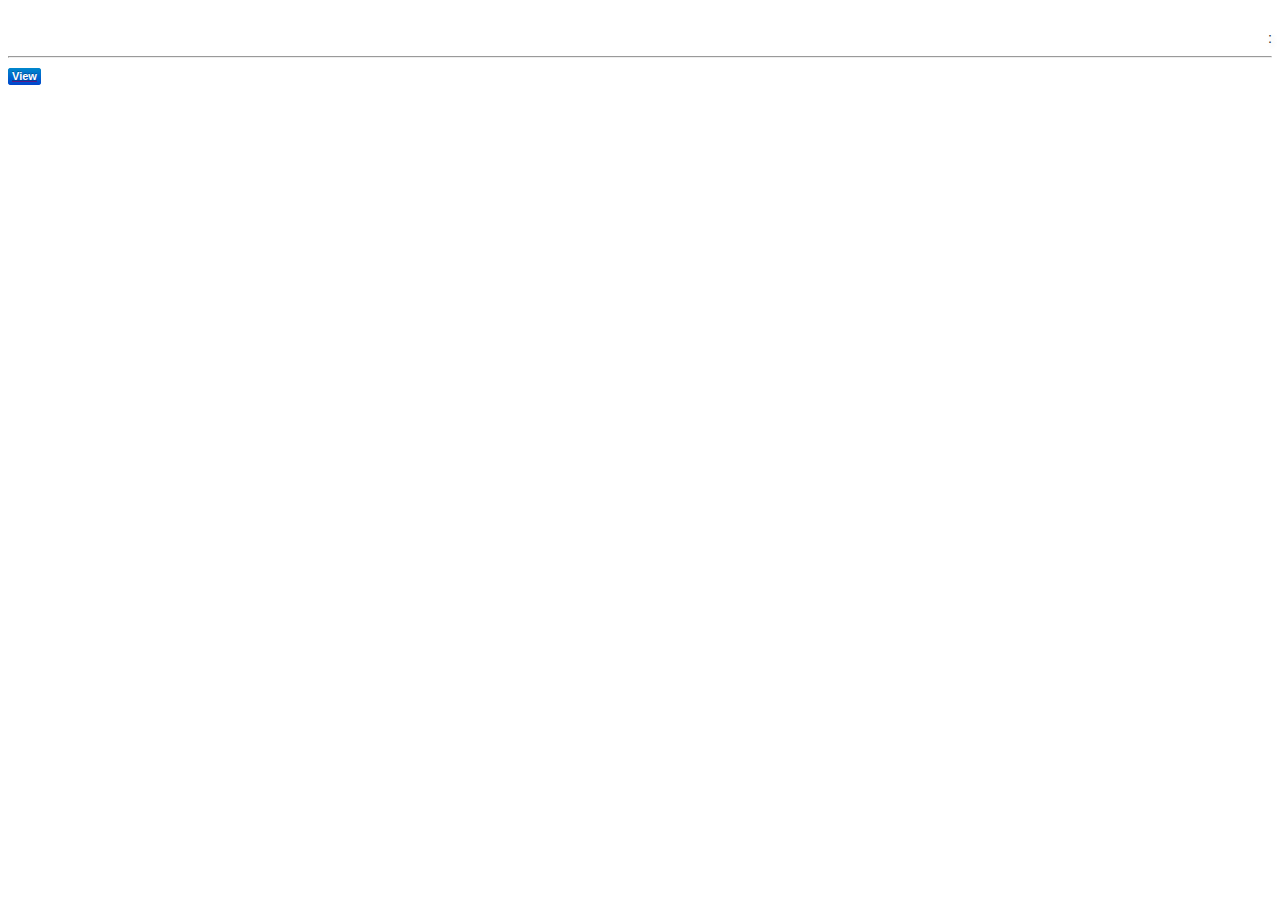
<file: notification.html>
<!DOCTYPE html>
<html lang='ja'>
<head>
  <meta charset='UTF-8' />
  <title>Garoon Notifier</title>
  <link rel='stylesheet' type='text/css' href='./css/common.css' />
  <script src='./js/common.js'></script>
  <script src='./js/notification.js'></script>
</head>
<body>
  <div class='base'>
    <div>
      <span id='label'></span> <span id='event'></span>
    </div>
    <div>
      <div id='left'>
        <span id='status'> </span>
      </div>
      <div id='right'>
        <span id='time'></span> : <span id='user'></span>
      </div>
    </div>
    <hr />
    <div>
      <a id='link' href='' target='_blank'><span id='view'>View</span></a></span>
    </div>
  </div>
</body>
</html>
</file>
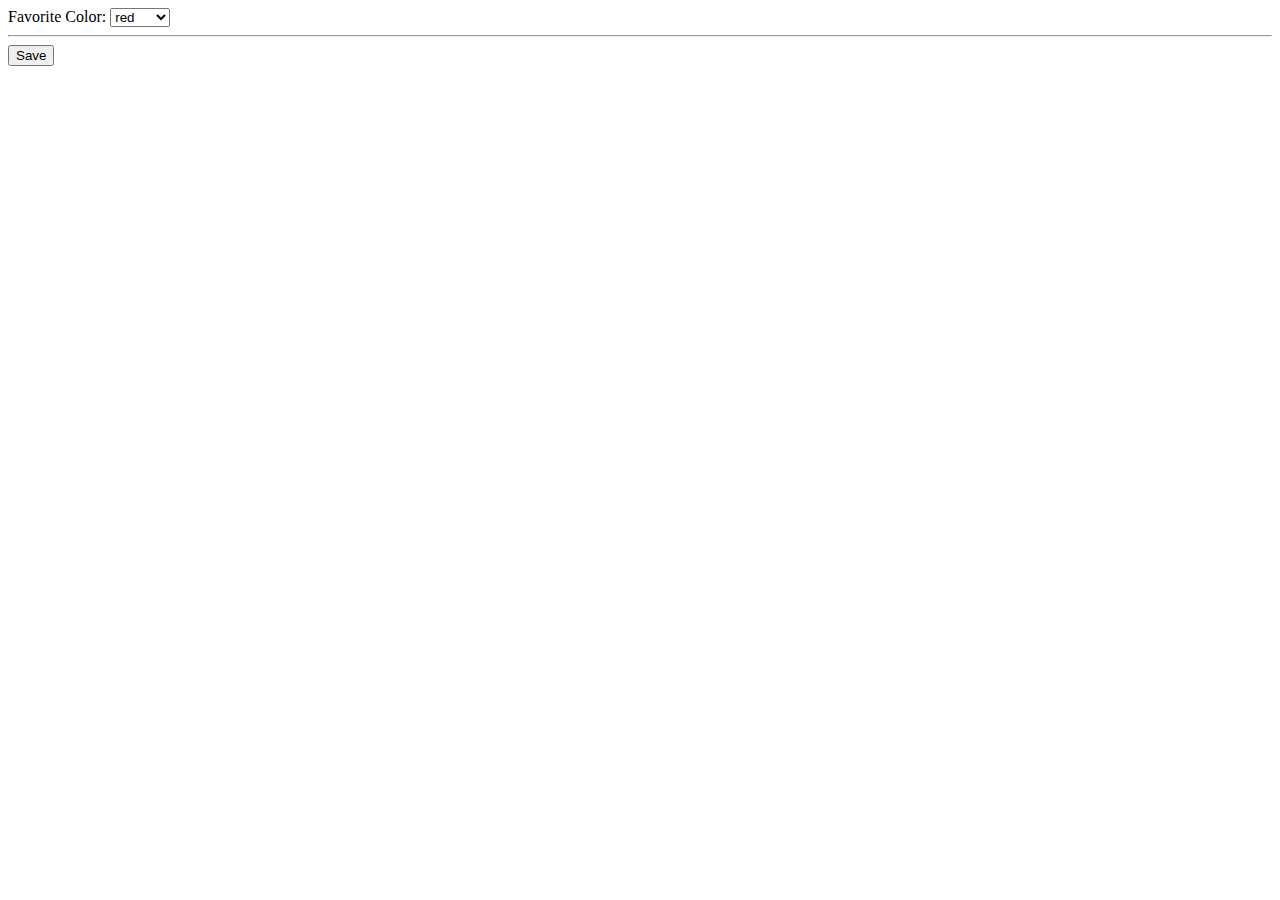
<file: option.html>
<!DOCTYPE html>
<html>
<head>
  <script type='text/javascript' src='./js/option.js'></script>
</head>
<body onload='restore_options()'>
  Favorite Color:
  <select id='color'>
   <option value='red'>red</option>
   <option value='green'>green</option>
   <option value='blue'>blue</option>
   <option value='yellow'>yellow</option>
  </select>

  <hr>
  <button onclick='save_options()'>Save</button>
</body>
</html>
</file>
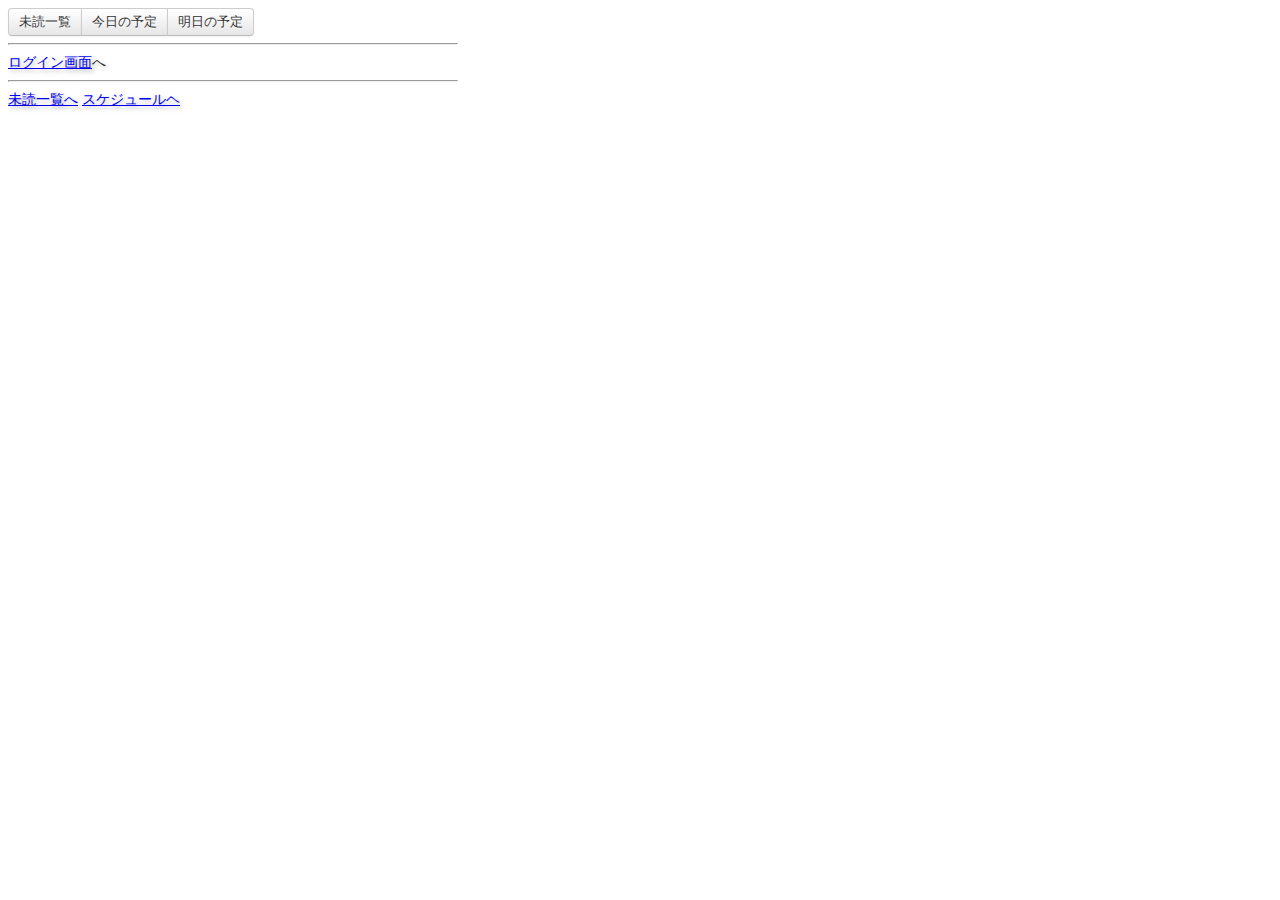
<file: popup.html>
<!DOCTYPE html>
<html lang='ja'>
<head>
  <meta charset='UTF-8' />
  <title>Garoon Notifier Popup</title>
  <link rel='stylesheet' type='text/css' href='./css/common.css' />
  <link rel='stylesheet' type='text/css' href='./css/popup.css' />
  <script src='./js/common.js'></script>
  <script src='./js/popup.js'></script>
</head>
<body>
  <div id='header'>
    <div class='btn-group'>
      <span id='view_unread'    href='' class='btn'>未読一覧</span>
      <span id='view_today'     href='' class='btn'>今日の予定</span>
      <span id='view_tomorrow'  href='' class='btn'>明日の予定</span>
    </div>
  </div>
  <hr />
  <div id='wrapper'></div>
  <hr />
  <div id='footer'>
    <a href='http://portal/cgi-bin/cbgrn/grn.cgi/notification/pending_list' target='_blank'>未読一覧へ</a>
    <a href='http://portal/cgi-bin/cbgrn/grn.cgi' target='_blank'>スケジュールヘ</a>
  </div>
</body>
</html>
</file>
<file: css/common.css>
body{
  padding: 0;
  line-height:1.4;
  color:#333;
  font-family:Arial, sans-serif;
  font-size:0.9em;
  text-shadow: 2px 2px 5px rgba(0,0,0,.3);
}
#label{
  color: white;
  font-size: 11px;
  font-weight: bold;
  text-shadow: 0 -1px 0 rgba(0, 0, 0, 0.25);
  padding: 2px 4px 3px;
  border-radius: 3px;
  -webkit-border-radius: 3px;
}
.label-new{
  background-color: #3a87ad;
}
.label-change{
  background-color: #f89406;
}
.label-delete{
  background-color: #b94a48;
}
.label-comment{
  background-color: #468847;
}
#view{
  color: white;
  font-size: 11px;
  font-weight: bold;
  text-shadow: 0 -1px 0 rgba(0, 0, 0, 0.25);
  background-color: #006DCC;
  background-image: -webkit-linear-gradient(top, #08C, #04C);
  border-color: rgba(0, 0, 0, 0.1) rgba(0, 0, 0, 0.1) rgba(0, 0, 0, 0.25);
  -webkit-border-radius: 3px;
  padding: 2px 4px 3px;
}
#left{
  text-align: left;
  float: left;
}
#right{
  text-align: right;
}
</file>
<file: css/popup.css>
body{
  width: 450px;
}
.btn-group {
  position: relative;
}
.btn-group:before, .btn-group:after {
  display: table;
  content: "";
}
.btn-group:after {
  clear: both;
}
.btn-group .btn {
  position: relative;
  float: left;
  margin-left: -1px;
  -webkit-border-radius: 0;
  -moz-border-radius: 0;
  border-radius: 0;
}
.btn-group .btn:first-child {
  margin-left: 0;
  -webkit-border-top-left-radius: 4px;
  -moz-border-radius-topleft: 4px;
  border-top-left-radius: 4px;
  -webkit-border-bottom-left-radius: 4px;
  -moz-border-radius-bottomleft: 4px;
  border-bottom-left-radius: 4px;
}
.btn-group .btn:last-child, .btn-group .dropdown-toggle {
  -webkit-border-top-right-radius: 4px;
  -moz-border-radius-topright: 4px;
  border-top-right-radius: 4px;
  -webkit-border-bottom-right-radius: 4px;
  -moz-border-radius-bottomright: 4px;
  border-bottom-right-radius: 4px;
}
.btn {
  display: inline-block;
  padding: 4px 10px 4px;
  margin-bottom: 0;
  font-size: 13px;
  line-height: 18px;
  color: #333333;
  text-align: center;
  text-shadow: 0 1px 1px rgba(255, 255, 255, 0.75);
  vertical-align: middle;
  background-color: #f5f5f5;
  background-image: -moz-linear-gradient(top, #ffffff, #e6e6e6);
  background-image: -webkit-gradient(linear, 0 0, 0 100%, from(#ffffff), to(#e6e6e6));
  background-image: -webkit-linear-gradient(top, #ffffff, #e6e6e6);
  background-image: -o-linear-gradient(top, #ffffff, #e6e6e6);
  background-image: linear-gradient(top, #ffffff, #e6e6e6);
  background-repeat: repeat-x;
  border-color: #e6e6e6 #e6e6e6 #bfbfbf;
  border-color: rgba(0, 0, 0, 0.1) rgba(0, 0, 0, 0.1) rgba(0, 0, 0, 0.25);
  border: 1px solid #ccc;
  border-bottom-color: #bbb;
  -webkit-border-radius: 4px;
  -moz-border-radius: 4px;
  border-radius: 4px;
  -webkit-box-shadow: inset 0 1px 0 rgba(255, 255, 255, 0.2), 0 1px 2px rgba(0, 0, 0, 0.05);
  -moz-box-shadow: inset 0 1px 0 rgba(255, 255, 255, 0.2), 0 1px 2px rgba(0, 0, 0, 0.05);
  box-shadow: inset 0 1px 0 rgba(255, 255, 255, 0.2), 0 1px 2px rgba(0, 0, 0, 0.05);
  cursor: pointer;
}
.btn:hover,
.btn:active,
.btn.active,
.btn.disabled,
.btn[disabled] {
  background-color: #e6e6e6;
}
.btn:active, .btn.active {
  background-color: #cccccc \9;
}
.btn:first-child {
  *margin-left: 0;
}
.btn:hover {
  color: #333333;
  text-decoration: none;
  background-color: #e6e6e6;
  background-position: 0 -15px;
  -webkit-transition: background-position 0.1s linear;
  -moz-transition: background-position 0.1s linear;
  -o-transition: background-position 0.1s linear;
  transition: background-position 0.1s linear;
}
.btn:focus {
  outline: thin dotted #333;
  outline: 5px auto -webkit-focus-ring-color;
  outline-offset: -2px;
}
.btn.active, .btn:active {
  background-image: none;
  -webkit-box-shadow: inset 0 2px 4px rgba(0, 0, 0, 0.15), 0 1px 2px rgba(0, 0, 0, 0.05);
  -moz-box-shadow: inset 0 2px 4px rgba(0, 0, 0, 0.15), 0 1px 2px rgba(0, 0, 0, 0.05);
  box-shadow: inset 0 2px 4px rgba(0, 0, 0, 0.15), 0 1px 2px rgba(0, 0, 0, 0.05);
  background-color: #e6e6e6;
  background-color: #d9d9d9 \9;
  outline: 0;
}
.btn.disabled, .btn[disabled] {
  cursor: default;
  background-image: none;
  background-color: #e6e6e6;
  opacity: 0.65;
  -webkit-box-shadow: none;
  -moz-box-shadow: none;
  box-shadow: none;
}
</file>
